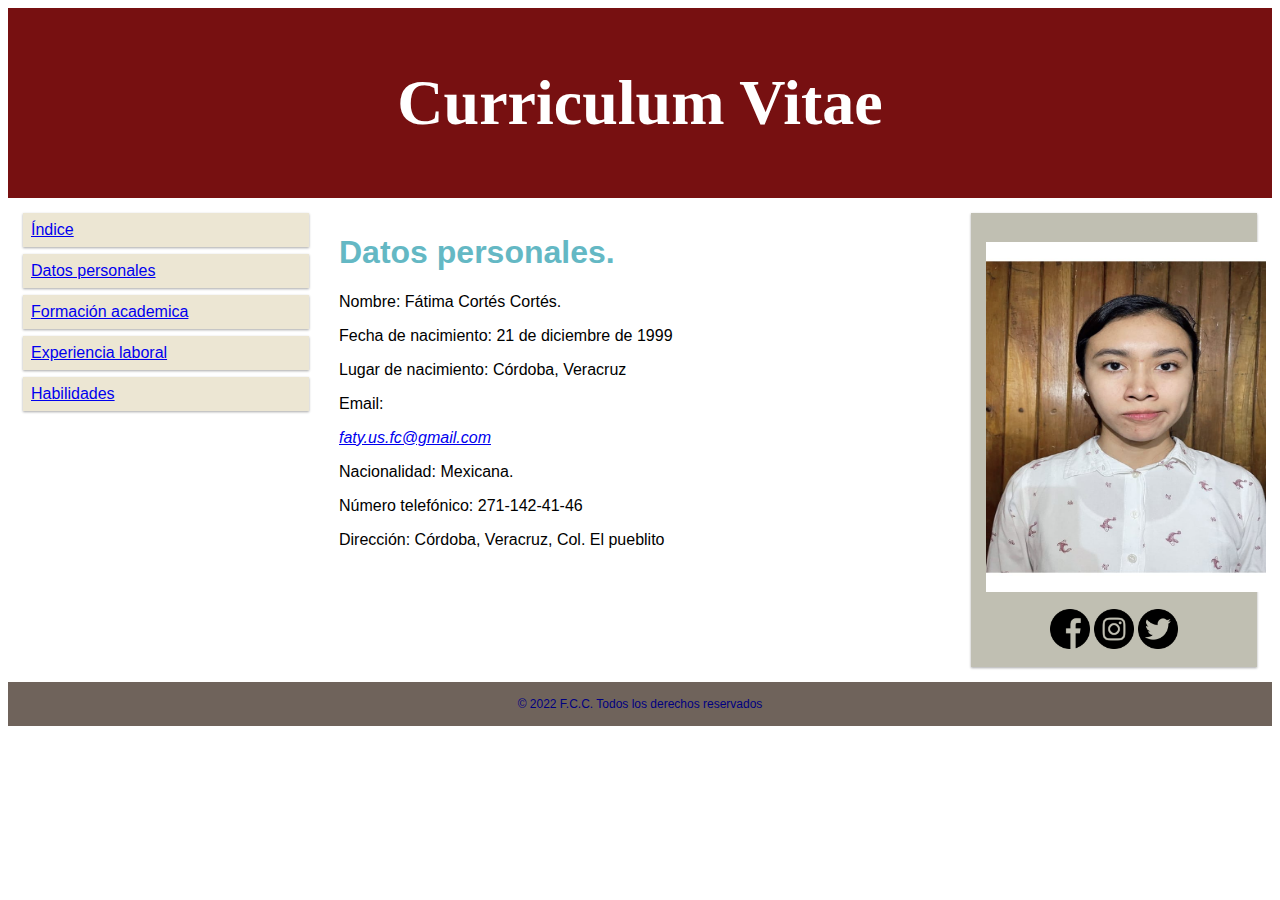
<file: DatosPersonales.html>
<!DOCTYPE html>
<html>
<head>
  <meta charset="utf-8">
  <meta name="description" content="Blog PQG">
  <meta name="keywords" content="index, DatosPersonales, FormacionAcademica, ExperienciaLaboral">
  <meta name="viewport" content="width=device-width, initial-scale=1.0">
  <link rel="stylesheet"  type="text/css" href="css/cvprueba.css">
  <title>título PQG</title>
  </head>

    <body>
      <div class="header">
        <FONT FACE="impact" SIZE=6 COLOR="white">
             <h1 ALIGN="CENTER">Curriculum Vitae</h1>
            </FONT></header>
    </div>

    <div class="row">
    <div class="col-3 menu">
    <ul class="topnav">
    <li><a class="active" href="index.html">&Iacute;ndice</a></li>
    <li><a href="DatosPersonales.html">Datos personales</a></li>
    <li><a href="FormacionAcademica.html">Formaci&oacute;n academica</a></li>
    <li><a href="ExperienciaLaboral.html">Experiencia laboral</a></li>
    <li><a href="Habilidades.html">Habilidades</a></li>
    </ul>
    </div>
  
    <div class="col-6">
      <h1 > <span id="DatosPersonales" style="color:rgb(100, 184, 196)">Datos personales.</span></h1>
        <p ALIGN = JUSTIFY>Nombre: F&aacute;tima Cort&eacute;s Cort&eacute;s.</p>
        <p ALIGN = JUSTIFY>Fecha de nacimiento: 21 de diciembre de 1999 </p>
        <p ALIGN = JUSTIFY>Lugar de nacimiento: C&oacute;rdoba, Veracruz</p>
        <p ALIGN = JUSTIFY>Email: <address><a href="faty.us.fc@gmail.com">faty.us.fc@gmail.com</a></address></p>
        <p ALIGN = JUSTIFY>Nacionalidad: Mexicana.</p>
        <p ALIGN = JUSTIFY>N&uacute;mero telef&oacute;nico: 271-142-41-46</p>
        <p ALIGN = JUSTIFY>Direcci&oacute;n: C&oacute;rdoba, Veracruz, Col. El pueblito</p>
      </div>

      <div class="col-3 right">
        <div class="aside">
        <p style="text-align: center; "><img id="imagen" src="img/cv4.jpg" height="350 px" width="280"></p>
        <TD><a href="https://www.facebook.com/Fati.CorCor">
          <img src="img/facebook (1).png" height="40" width="40"></a></TD>
        <TD><a href="https://www.instagram.com/fatima_ccor/">
          <img src="img/instagram.png" height="40" width="40"></a></TD>
        <TD><a href="https://twitter.com/FtimaCorts5">
          <img src="img/gorjeo.png" height="40" width="40"></a></TD>  
        </div>
      </div>
    </div>
  
    <div class="footer">  
      <footer>© 2022 F.C.C. Todos los derechos reservados</footer>
    </div>

</div>
</body>
</html>
</file>
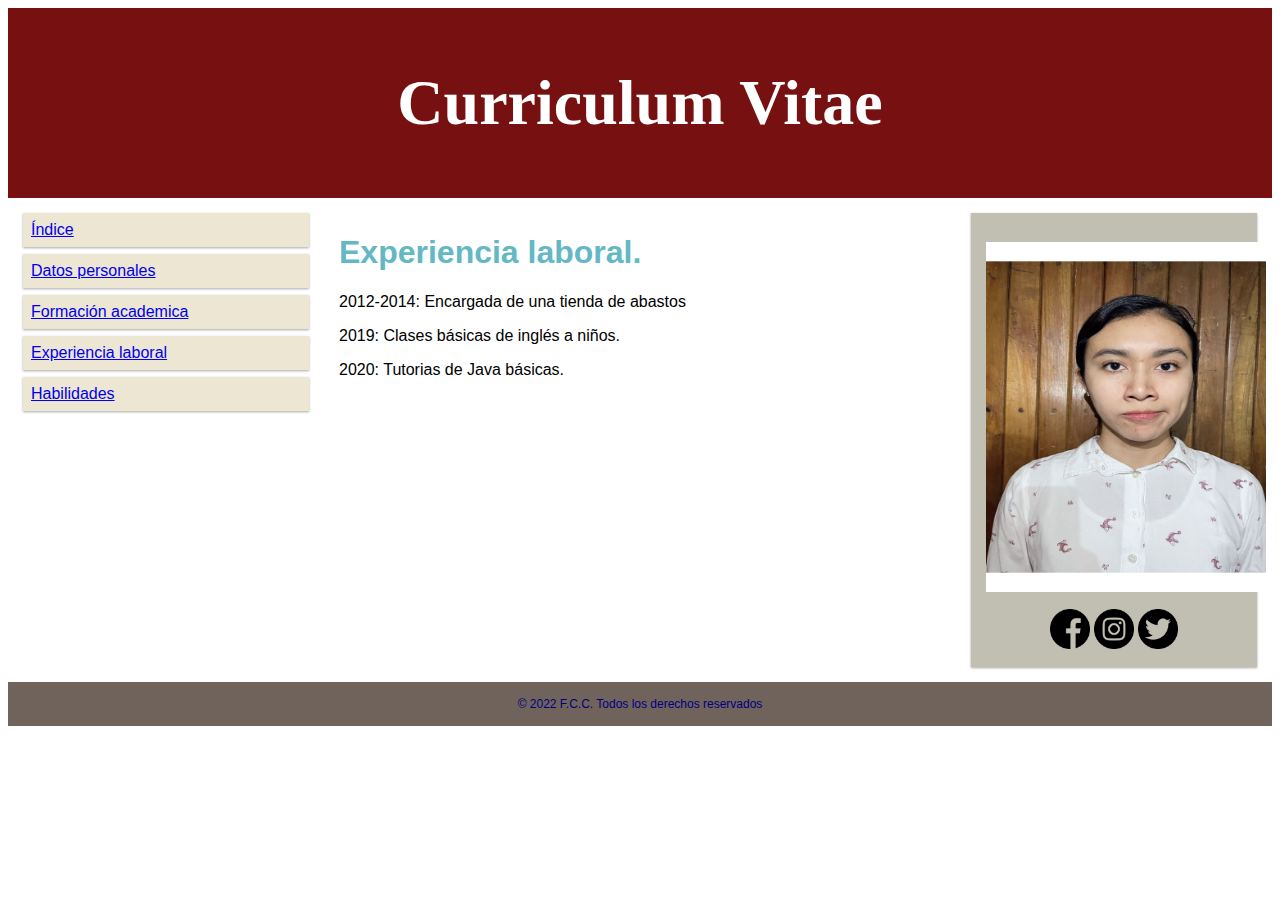
<file: ExperienciaLaboral.html>
<!DOCTYPE html>
<html>
<head>
  <meta charset="utf-8">
  <meta name="description" content="Blog PQG">
  <meta name="keywords" content="index, DatosPersonales, FormacionAcademica, ExperienciaLaboral">
  <meta name="viewport" content="width=device-width, initial-scale=1.0">
  <link rel="stylesheet"  type="text/css" href="css/cvprueba.css">
  <title>título PQG</title>
  </head>

    <body>
      <div class="header">
        <FONT FACE="impact" SIZE=6 COLOR="white">
             <h1 ALIGN="CENTER">Curriculum Vitae</h1>
            </FONT></header>
    </div>

    <div class="row">
    <div class="col-3 menu">
    <ul class="topnav">
    <li><a class="active" href="index.html">&Iacute;ndice</a></li>
    <li><a href="DatosPersonales.html">Datos personales</a></li>
    <li><a href="FormacionAcademica.html">Formaci&oacute;n academica</a></li>
    <li><a href="ExperienciaLaboral.html">Experiencia laboral</a></li>
    <li><a href="Habilidades.html">Habilidades</a></li>
    </ul>
    </div>
  
    <div class="col-6">
      <h1> <span id="ExperienciaLaboral" style="color:rgb(100, 184, 196)">Experiencia laboral.</span></h1>
        <p ALIGN = JUSTIFY>2012-2014: Encargada de una tienda de abastos</p>
        <p ALIGN = JUSTIFY>2019: Clases b&aacute;sicas de ingl&eacute;s a niños.</p>
        <p ALIGN = JUSTIFY>2020: Tutorias de Java b&aacute;sicas.</p>
      </div>

      <div class="col-3 right">
        <div class="aside">
        <p style="text-align: center; "><img id="imagen" src="img/cv4.jpg" height="350 px" width="280"></p>
        <TD><a href="https://www.facebook.com/Fati.CorCor">
          <img src="img/facebook (1).png" height="40" width="40"></a></TD>
        <TD><a href="https://www.instagram.com/fatima_ccor/">
          <img src="img/instagram.png" height="40" width="40"></a></TD>
        <TD><a href="https://twitter.com/FtimaCorts5">
          <img src="img/gorjeo.png" height="40" width="40"></a></TD>  
        </div>
      </div>
    </div>
  
    <div class="footer">  
        <footer>© 2022 F.C.C. Todos los derechos reservados</footer>
      </div>
  
</div>

</body>
</html>
</file>
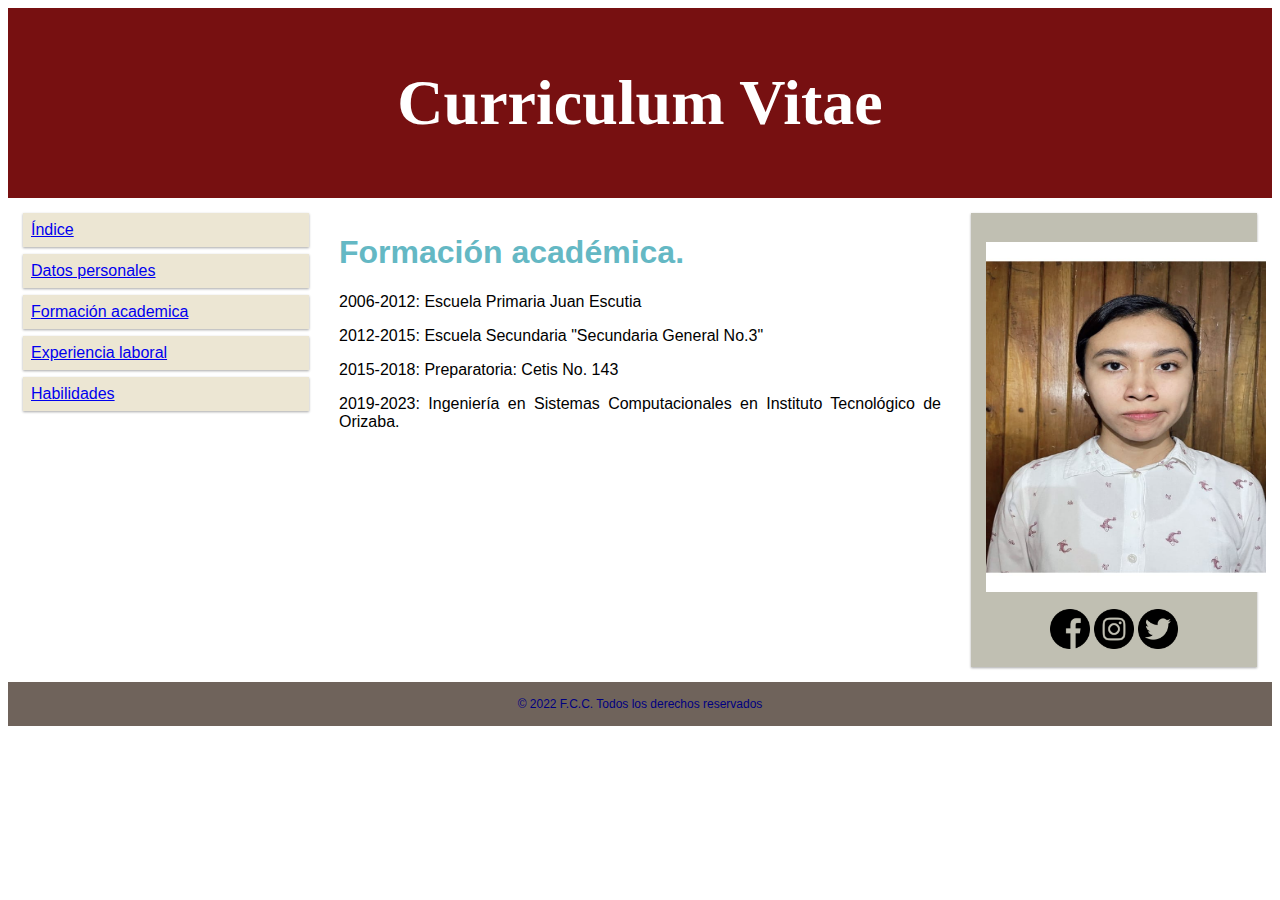
<file: FormacionAcademica.html>
<!DOCTYPE html>
<html>
<head>
  <meta charset="utf-8">
  <meta name="description" content="Blog PQG">
  <meta name="keywords" content="index, DatosPersonales, FormacionAcademica, ExperienciaLaboral">
  <meta name="viewport" content="width=device-width, initial-scale=1.0">
  <link rel="stylesheet"  type="text/css" href="css/cvprueba.css">
  <title>título PQG</title>
  </head>

    <body>
      <div class="header">
        <FONT FACE="impact" SIZE=6 COLOR="white">
             <h1 ALIGN="CENTER">Curriculum Vitae</h1>
            </FONT></header>
    </div>

    <div class="row">
    <div class="col-3 menu">
    <ul class="topnav">
    <li><a class="active" href="index.html">&Iacute;ndice</a></li>
    <li><a href="DatosPersonales.html">Datos personales</a></li>
    <li><a href="FormacionAcademica.html">Formaci&oacute;n academica</a></li>
    <li><a href="ExperienciaLaboral.html">Experiencia laboral</a></li>
    <li><a href="Habilidades.html">Habilidades</a></li>
    </ul>
    </div>
  
    <div class="col-6">
      <h1 > <span id="FormacionAcademica" style="color:rgb(100, 184, 196)">Formaci&oacute;n acad&eacute;mica.</span></h1>
        <p ALIGN = JUSTIFY>2006-2012: Escuela Primaria Juan Escutia</p>
        <p ALIGN = JUSTIFY>2012-2015: Escuela Secundaria "Secundaria General No.3"</p>
        <p ALIGN = JUSTIFY>2015-2018: Preparatoria: Cetis No. 143</p>
        <p ALIGN = JUSTIFY>2019-2023: Ingenier&iacute;a en Sistemas Computacionales en Instituto Tecnol&oacute;gico 
            de Orizaba.</p>
      </div>

      <div class="col-3 right">
        <div class="aside">
        <p style="text-align: center; "><img id="imagen" src="img/cv4.jpg" height="350 px" width="280"></p>
        <TD><a href="https://www.facebook.com/Fati.CorCor">
          <img src="img/facebook (1).png" height="40" width="40"></a></TD>
        <TD><a href="https://www.instagram.com/fatima_ccor/">
          <img src="img/instagram.png" height="40" width="40"></a></TD>
        <TD><a href="https://twitter.com/FtimaCorts5">
          <img src="img/gorjeo.png" height="40" width="40"></a></TD>  
        </div>
      </div>
    </div>
  
    <div class="footer">  
        <footer>© 2022 F.C.C. Todos los derechos reservados</footer>
      </div>
  
</div>

</body>
</html>
</file>
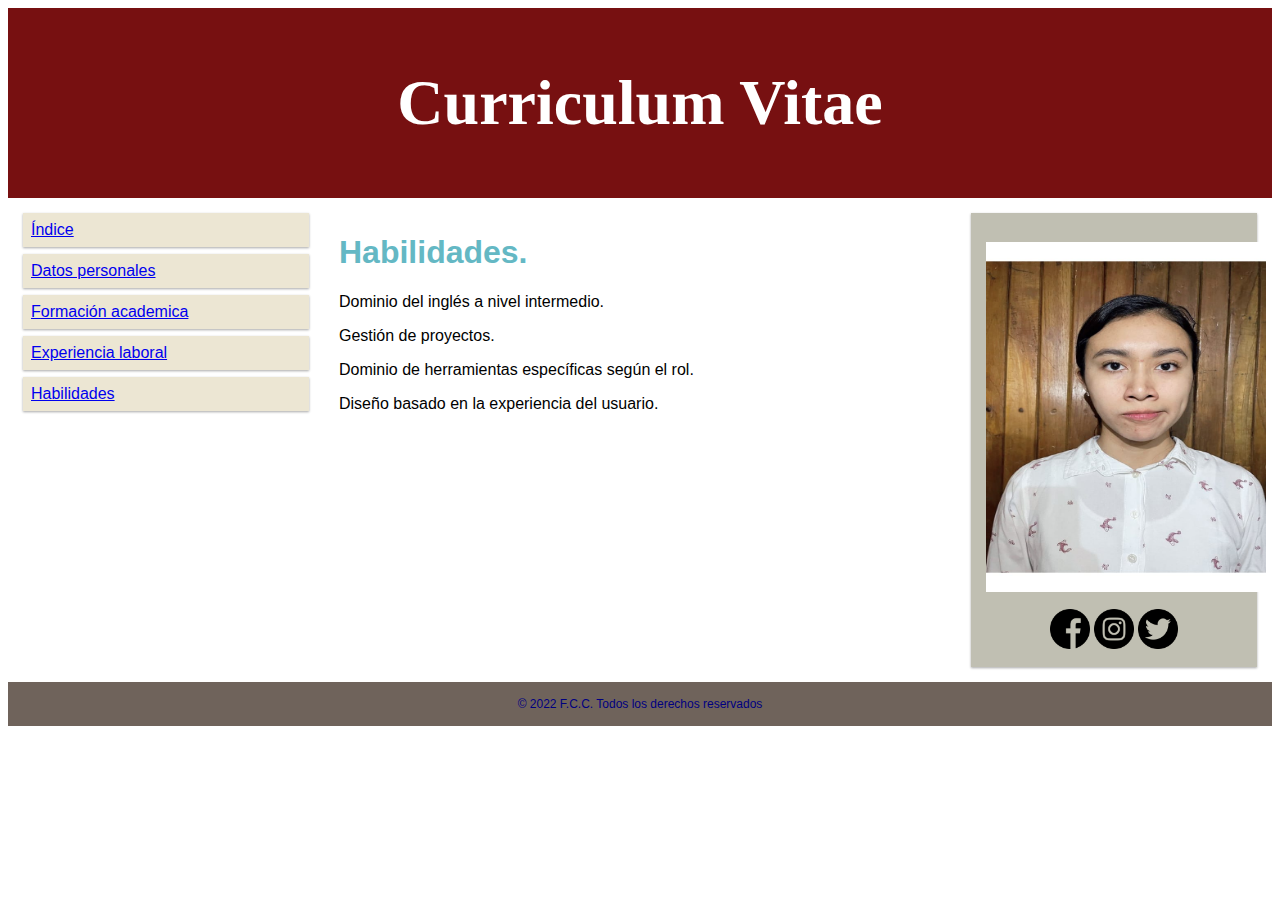
<file: Habilidades.html>
<!DOCTYPE html>
<html>
<head>
  <meta charset="utf-8">
  <meta name="description" content="Blog PQG">
  <meta name="keywords" content="index, DatosPersonales, FormacionAcademica, ExperienciaLaboral">
  <meta name="viewport" content="width=device-width, initial-scale=1.0">
  <link rel="stylesheet"  type="text/css" href="css/cvprueba.css">
  <title>título PQG</title>
  </head>

    <body>
      <div class="header">
        <FONT FACE="impact" SIZE=6 COLOR="white">
             <h1 ALIGN="CENTER">Curriculum Vitae</h1>
            </FONT></header>
    </div>

    <div class="row">
    <div class="col-3 menu">
    <ul class="topnav">
    <li><a class="active" href="index.html">&Iacute;ndice</a></li>
    <li><a href="DatosPersonales.html">Datos personales</a></li>
    <li><a href="FormacionAcademica.html">Formaci&oacute;n academica</a></li>
    <li><a href="ExperienciaLaboral.html">Experiencia laboral</a></li>
    <li><a href="Habilidades.html">Habilidades</a></li>
    </ul>
    </div>
  
    <div class="col-6">
      <h1> <span id="Habilidades" style="color:rgb(100, 184, 196)">Habilidades.</span></h1>
        <p ALIGN = JUSTIFY>Dominio del ingl&eacute;s a nivel intermedio.</p>
        <p ALIGN = JUSTIFY>Gesti&oacute;n de proyectos.</p>
        <p ALIGN = JUSTIFY>Dominio de herramientas espec&iacute;ficas seg&uacute;n el rol.</p>
        <p ALIGN = JUSTIFY>Diseño basado en la experiencia del usuario.</p>
        <p ALIGN = JUSTIFY></p>
      </div>

      <div class="col-3 right">
        <div class="aside">
        <p style="text-align: center; "><img id="imagen" src="img/cv4.jpg" height="350 px" width="280"></p>
        <TD><a href="https://www.facebook.com/Fati.CorCor">
          <img src="img/facebook (1).png" height="40" width="40"></a></TD>
        <TD><a href="https://www.instagram.com/fatima_ccor/">
          <img src="img/instagram.png" height="40" width="40"></a></TD>
        <TD><a href="https://twitter.com/FtimaCorts5">
          <img src="img/gorjeo.png" height="40" width="40"></a></TD>  
        </div>
      </div>
    </div>
  
    <div class="footer">  
        <footer>© 2022 F.C.C. Todos los derechos reservados</footer>
      </div>
  
</div>

</body>
</html>
</file>
<file: css/cvprueba.css>
* {
        box-sizing: border-box;
    }
    .row::after {
        content: "";
        clear: both;
        display: block;
    }
    [class*="col-"] {
        float: left;
        padding: 15px;
    }
    
    html {
        font-family: "Lucida Sans", sans-serif;
    }
    .header {
        background-color:#771011 ;
        color: #000080;
        padding: 15px;
    }
    .menu ul {
        list-style-type: none;
        margin: 0;
        padding: 0;
    }
    .menu li {
        padding: 8px;
        margin-bottom: 7px;
        background-color: #ECE6D3;
        color: #000080;
        box-shadow: 0 1px 3px rgba(0,0,0,0.12), 0 1px 2px rgba(0,0,0,0.24);
    }
    .menu li:hover {
        background-color: #0099cc;
    }
    .aside {
        background-color: #C0BFB2;
        padding: 15px;
        color: #000080;
        text-align: center;
        font-size: 14px;
        box-shadow: 0 1px 3px rgba(0,0,0,0.12), 0 1px 2px rgba(0,0,0,0.24);
    }
    .footer {
        background-color: #6f635b;
        color: #000080;
        text-align: center;
        font-size: 12px;
        padding: 15px;
    }
    /* For desktop: */
    .col-1 {width: 8.33%;}
    .col-2 {width: 16.66%;}
    .col-3 {width: 25%;}
    .col-4 {width: 33.33%;}
    .col-5 {width: 41.66%;}
    .col-6 {width: 50%;}
    .col-7 {width: 58.33%;}
    .col-8 {width: 66.66%;}
    .col-9 {width: 75%;}
    .col-10 {width: 83.33%;}
    .col-11 {width: 91.66%;}
    .col-12 {width: 100%;}
    
    @media only screen and (max-width: 768px) {
        /* For mobile phones: */
        [class*="col-"] {
            width: 100%;
        }
    }
</file>
